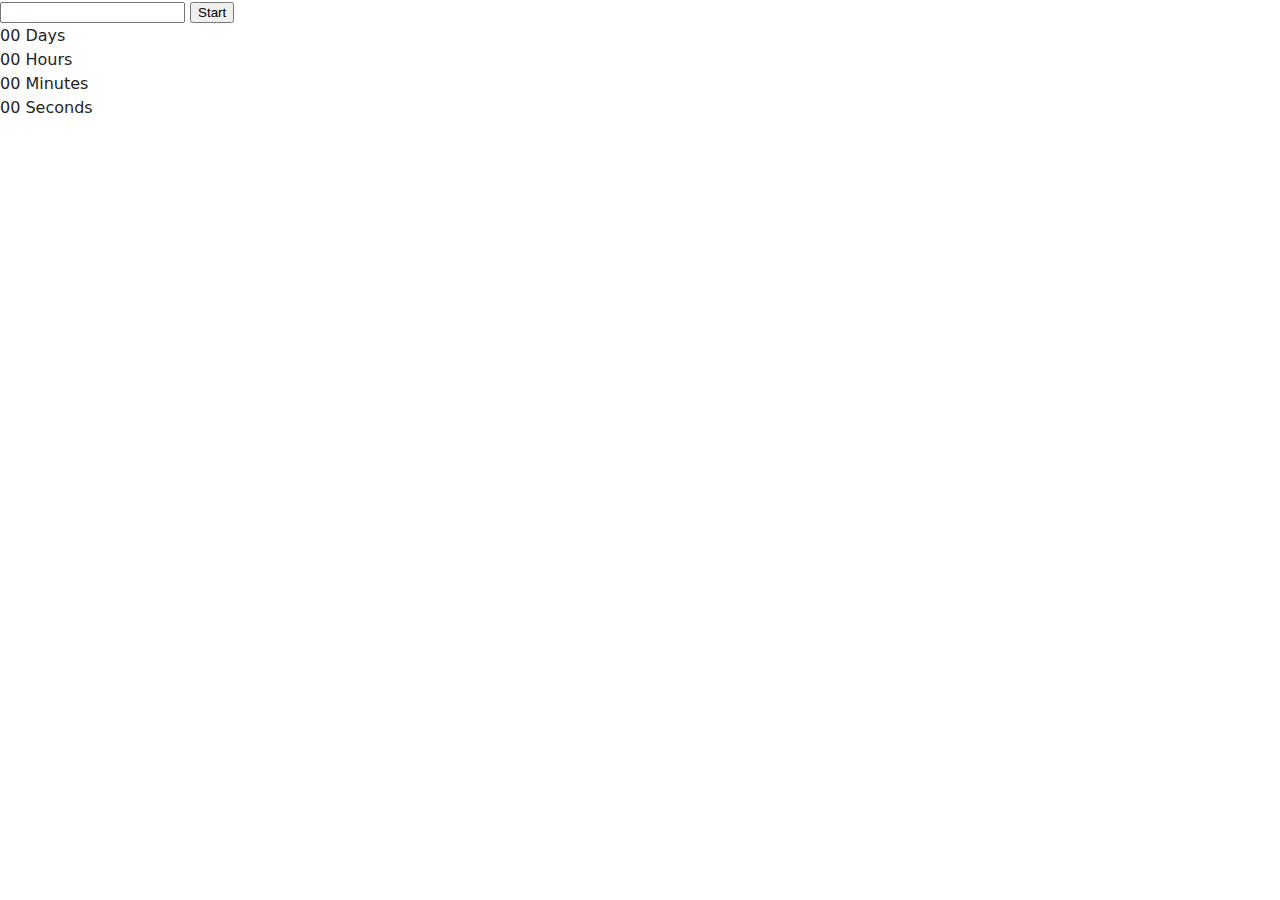
<file: src/1-timer.html>
<!DOCTYPE html>
<html lang="en">
  <head>
    <meta charset="UTF-8" />
    <link rel="icon" type="image/svg+xml" href="/favicon.svg" />
    <meta http-equiv="X-UA-Compatible" content="IE=edge" />
    <meta name="viewport" content="width=device-width, initial-scale=1.0" />
    <title>1-timer</title>
    <link rel="stylesheet" href="./css/styles.css" />
  </head>
  <body>
    <main>
      <div class="container">
        <load src="./partials/back-link.html" />
      </div>

      <input class="date-time" type="text" id="datetime-picker" />
      <button class="start-stop-button" type="button" data-start>Start</button>

      <div class="timer">
        <div class="field">
          <span class="value" data-days>00</span>
          <span class="label">Days</span>
        </div>
        <div class="field">
          <span class="value" data-hours>00</span>
          <span class="label">Hours</span>
        </div>
        <div class="field">
          <span class="value" data-minutes>00</span>
          <span class="label">Minutes</span>
        </div>
        <div class="field">
          <span class="value" data-seconds>00</span>
          <span class="label">Seconds</span>
        </div>
      </div>
    </main>
    <load src="./partials/footer.html" />

    <script type="module" src="./js/1-timer.js"></script>
  </body>
</html>
</file>
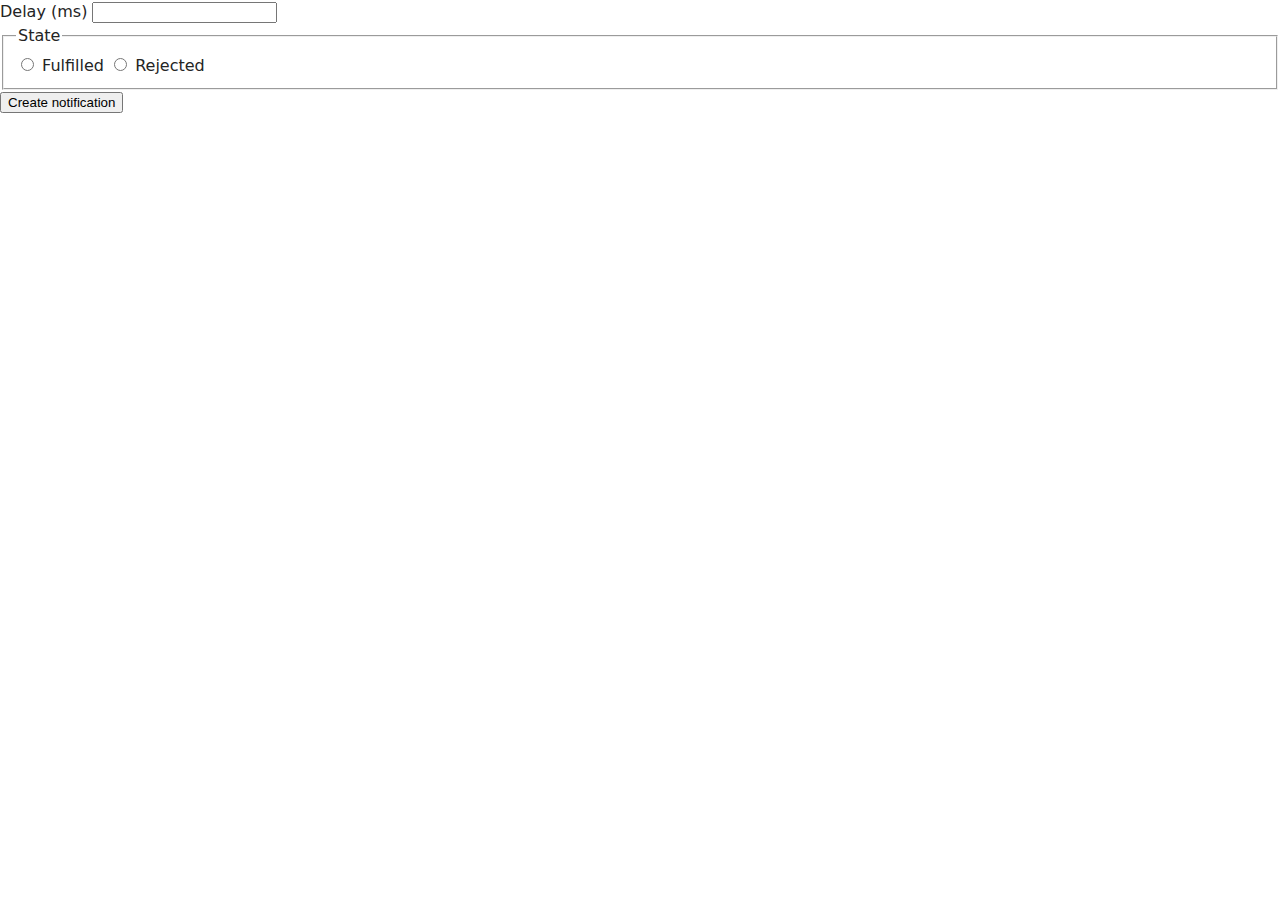
<file: src/2-snackbar.html>
<!DOCTYPE html>
<html lang="en">
  <head>
    <meta charset="UTF-8" />
    <meta http-equiv="X-UA-Compatible" content="IE=edge" />
    <meta name="viewport" content="width=device-width, initial-scale=1.0" />
    <title>2-snackbar</title>
    <link rel="stylesheet" href="./css/styles.css" />
  </head>
  <body>
    <load
      src="./partials/header.html"
      icon-path="./img/sprite.svg#logo"
      highlight-curr="active"
    />

    <main>
      <div class="container">
        <load src="./partials/back-link.html" />
      </div>

      <form class="form">
        <label>
          Delay (ms)
          <input type="number" name="delay" required />
        </label>

        <fieldset>
          <legend>State</legend>
          <label>
            <input type="radio" name="state" value="fulfilled" required />
            Fulfilled
          </label>
          <label>
            <input type="radio" name="state" value="rejected" required />
            Rejected
          </label>
        </fieldset>

        <button type="submit">Create notification</button>
      </form>
    </main>

    <load src="./partials/footer.html" />
    <script type="module" src="./js/2-snackbar.js"></script>
  </body>
</html>
</file>
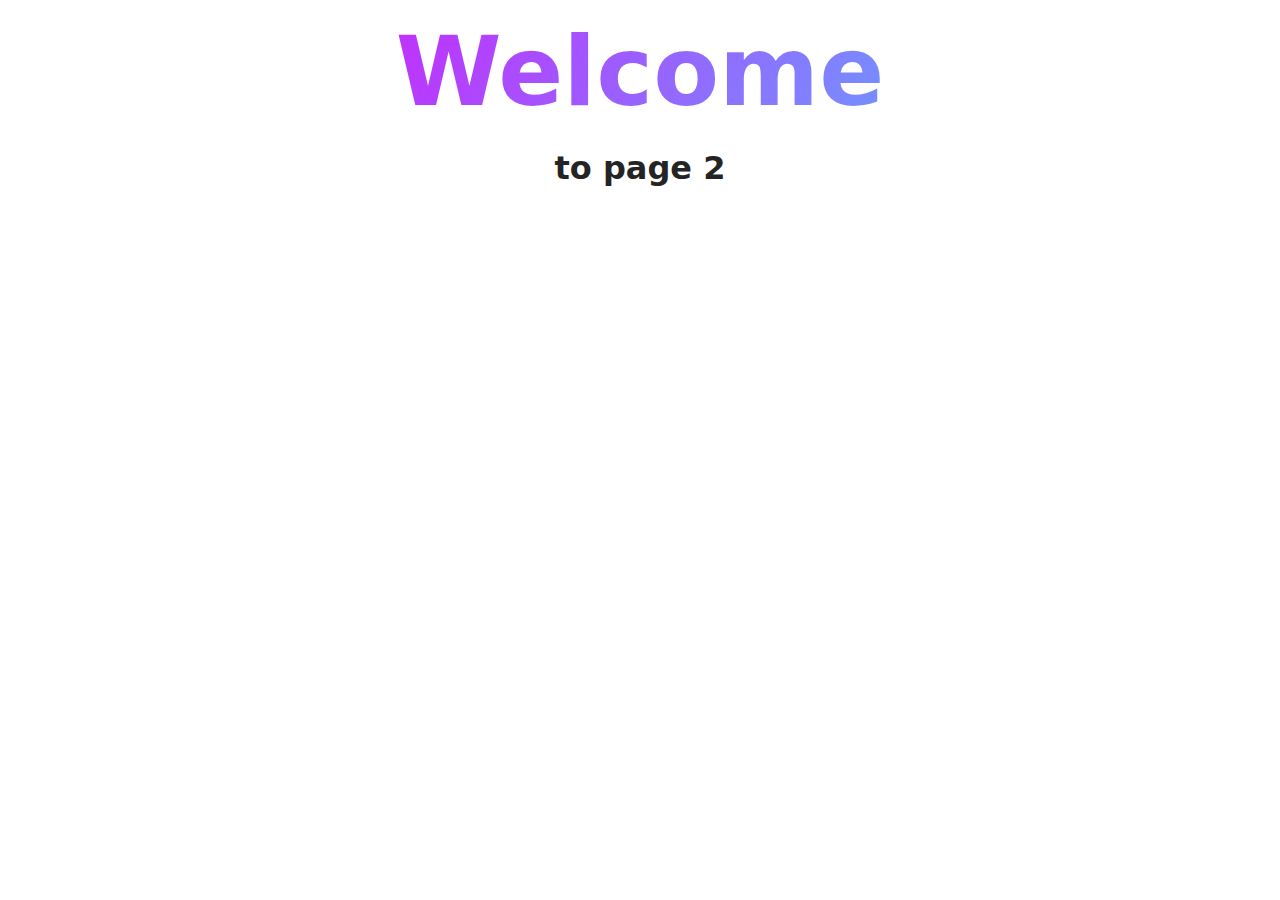
<file: src/page-2.html>
<!DOCTYPE html>
<html lang="en">
  <head>
    <meta charset="UTF-8" />
    <meta http-equiv="X-UA-Compatible" content="IE=edge" />
    <meta name="viewport" content="width=device-width, initial-scale=1.0" />
    <title>Page 2</title>
    <link rel="stylesheet" href="./css/styles.css" />
  </head>
  <body>
    <load
      src="./partials/header.html"
      icon-path="./img/sprite.svg#logo"
      highlight-act="active"
    />

    <main>
      <div class="container">
        <h1 class="main-title">
          <span class="main-title-gradient">Welcome</span> to page 2
        </h1>
        <load src="./partials/back-link.html" />
      </div>
    </main>

    <load src="./partials/footer.html" />
  </body>
</html>
</file>
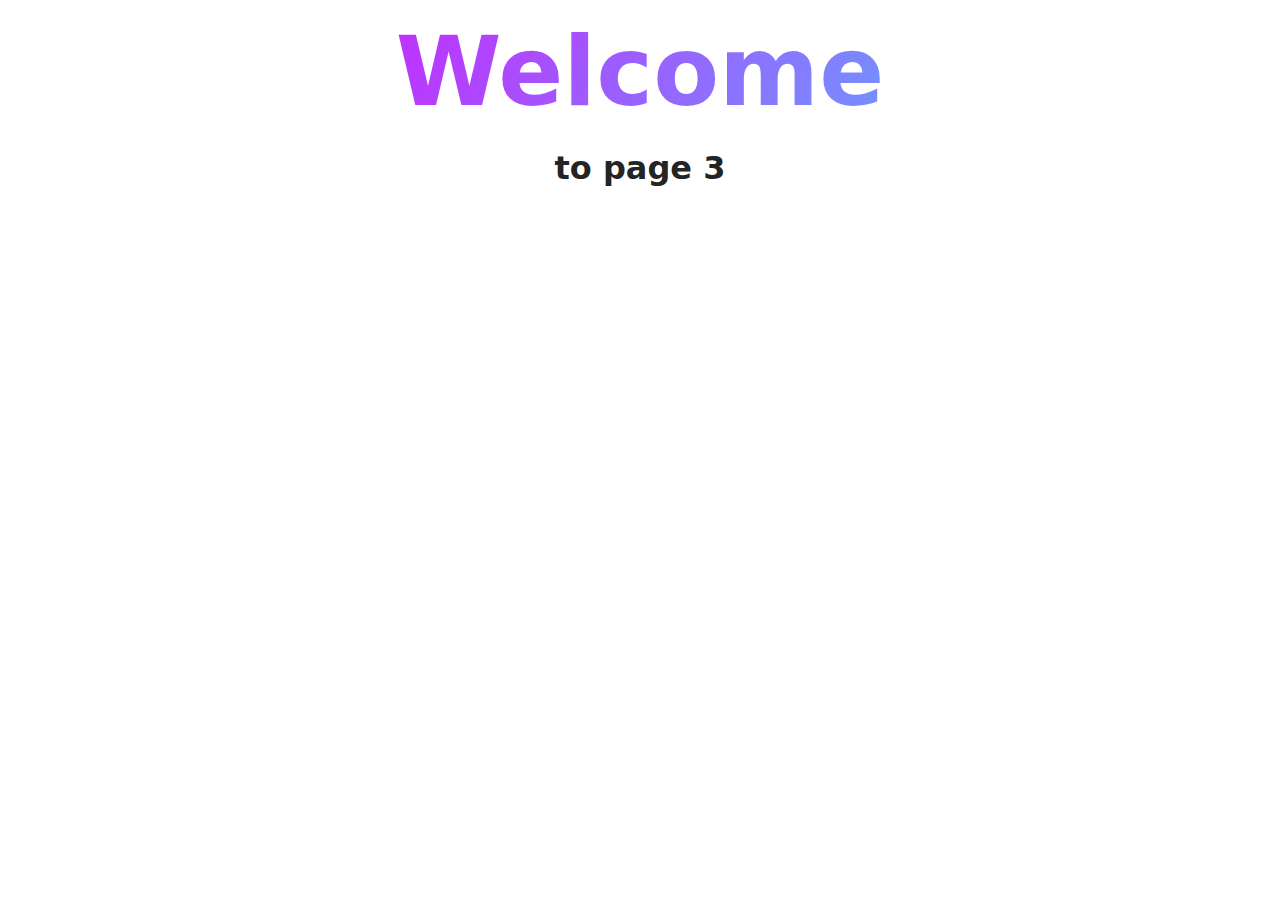
<file: src/page-3.html>
<!DOCTYPE html>
<html lang="en">
  <head>
    <meta charset="UTF-8" />
    <meta http-equiv="X-UA-Compatible" content="IE=edge" />
    <meta name="viewport" content="width=device-width, initial-scale=1.0" />
    <title>Page 3</title>
    <link rel="stylesheet" href="./css/styles.css" />
  </head>
  <body>
    <load
      src="./partials/header.html"
      icon-path="./img/sprite.svg#logo"
      highlight-curr="active"
    />

    <main>
      <div class="container">
        <h1 class="main-title">
          <span class="main-title-gradient">Welcome</span> to page 3
        </h1>
        <load src="./partials/back-link.html" />
      </div>
    </main>

    <load src="./partials/footer.html" />
  </body>
</html>
</file>
<file: src/css/styles.css>
/**
  |============================
  | include css partials with
  | default @import url()
  |============================
*/
/* Common styles */
@import url('./reset.css');
@import url('./base.css');
@import url('./container.css');
@import url('./animations.css');

/* Sections style */
@import url('./header.css');
@import url('./vite-promo.css');
@import url('./badges.css');
@import url('./back-link.css');
@import url('./footer.css');
</file>
